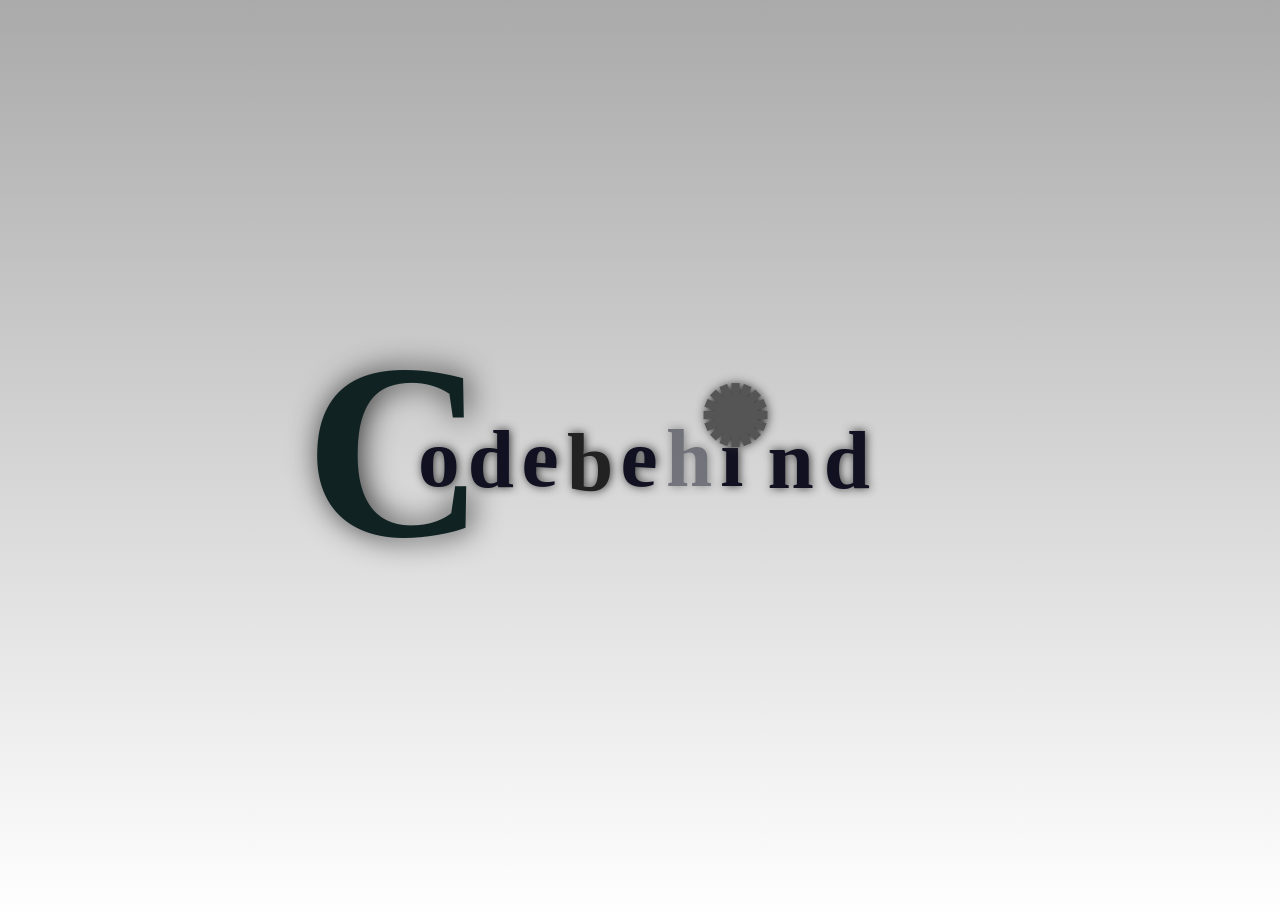
<file: index.html>
<!doctype html>
<html lang="en">
  <head>
    <meta charset="UTF-8" />
    <meta name="viewport" content="width=device-width, initial-scale=1.0" />
    <meta name="theme-color" content="#eef" />
    <link rel="icon" href="favicon.svg" type="image/x-icon">
    <title>codebehind </title>
    <script src='codebehind.js' defer></script>
    <script>
      CSS.registerProperty({
        name: '--bg-color',
        syntax: '<color>',
        inherits: false,
        initialValue: '#aaa'
      });
    </script>
    <style>
      body {
        --bg-color: #aaa;
        background: linear-gradient( var(--bg-color), #fff );
        transition: --bg-color 8s ;
      }
      body:hover {
        --bg-color: #045;
      }
      code-behind {
        display: flex;
        flex: 1;
        align-items: center;
        justify-content: center;
        color: #112;
        font: bold calc(2rem + 4vw) 'Raleway';
        text-shadow: #333 1px 0 10px;
      }
      span {
        padding:4px;
      }
      #container {
        display: flex;        
        height: 100vh;
        cursor: default;
      }
      #C {
        scale:300%;
        color: #122;
        transform: translate(5px, -2px);
      }
      #o{
        animation: 10s infinite alternate small-o,
                   15s infinite alternate small-d,
                   10s infinite alternate small-b;
      }
      @keyframes small-o{
        0%{
          transform: translate(0px);
        }
        50%{
          transform: translate(-6px);
        }
      }
      #d{  
        transform: translate(0px, 1px);   
        animation: 14s infinite alternate small-d;
      }
      @keyframes small-d {
        0%{
          color: #222;
        }
        50%{
          color: #225;
        }
      }
      #b {
        animation: 7s infinite alternate small-b;
        color: #222;
        transform: translate(0px, 4px);
      }
      @keyframes small-b {
        0%{          
          scale: 100%;
          transform: translate(0px, 2px);
        }
        50% {          
          scale: 112%;
          transform: translate(0px, 4px);
        }
      }
      #e{
        transform: rotate(3deg);
      }
      #h{}
      .fade-in{
        display: block;
        animation: fade-in 3s ease-in forwards;
      }
      @keyframes fade-in {
        0% {
          opacity: 0.5;
        }

        100% {
          opacity: 1;
          display: block;
        }
      }
      .fade-out{
        display: block;
        animation: fade-out 3s ease-out forwards;
      }
      @keyframes fade-out {
        0% {
          opacity: 1;
          display: block;
        }

        100% {
          opacity: 0.5;
        }
      }
      #i{}
      #dot{
        transform: translate(-52px, -40px);
        color: #555;
      }
      #dot:hover{
        animation: 1000s infinite alternate dot-rotate;
      }
      @keyframes dot-rotate {
        from {          
          transform: translate(-52px, -40px) rotate(0deg);
        }
        to {           
          transform: translate(-52px, -42px) rotate(600000deg);
        }
      }
      #n{
        transform: translate(-62px, 2px);
      }
      #end{
        transform: translate(-60px, 2px);
      }
      #end:hover{
        animation: 4s alternate end-d;
      }
      @keyframes end-d {
        0%{          
          transform: translate(-60px, 2px) rotate(0deg);
        }
        50% {           
          transform: translate(-65px, 0px) rotate(-20deg);
        }
      }
    </style>
  </head>
  <body>
<div id="container">
<code-behind>
  <span id="C">C</span> <span id="o">o</span> <span id="d">d</span> <span id="e">e</span> <span id="b">b</span> <span id="e">e</span> 
  <span class='fade-out' id="h">h</span> <span id="i">ı</span> <span id="dot">✺</span> <span id="n">n</span> <span id="end">d</span>
</code-behind>
</div>
<script>// <![CDATA[
    (() =>{
        let title = '♥︎✵☺︎☕︎♘⦿☆☽⚀⛵︎⚽︎☯︎';
        let aceOfSpades = '🂡';
        const titleRotateId  = setInterval(()=> {
          title = title.substring(1) + title[0];
          document.title=aceOfSpades + title;
        }, 220);

        let h_elem = document.getElementById('h');
        h_elem.addEventListener('click', () =>{
          if(h_elem.classList[0]==="fade-in"){
            h_elem.classList.remove('fade-in');
            h_elem.classList.add('fade-out');
          } else {
            h_elem.classList.remove('fade-out');
            h_elem.classList.add('fade-in');
          }
        });
      })();
// ]]></script>
</body>
</html>
</file>
